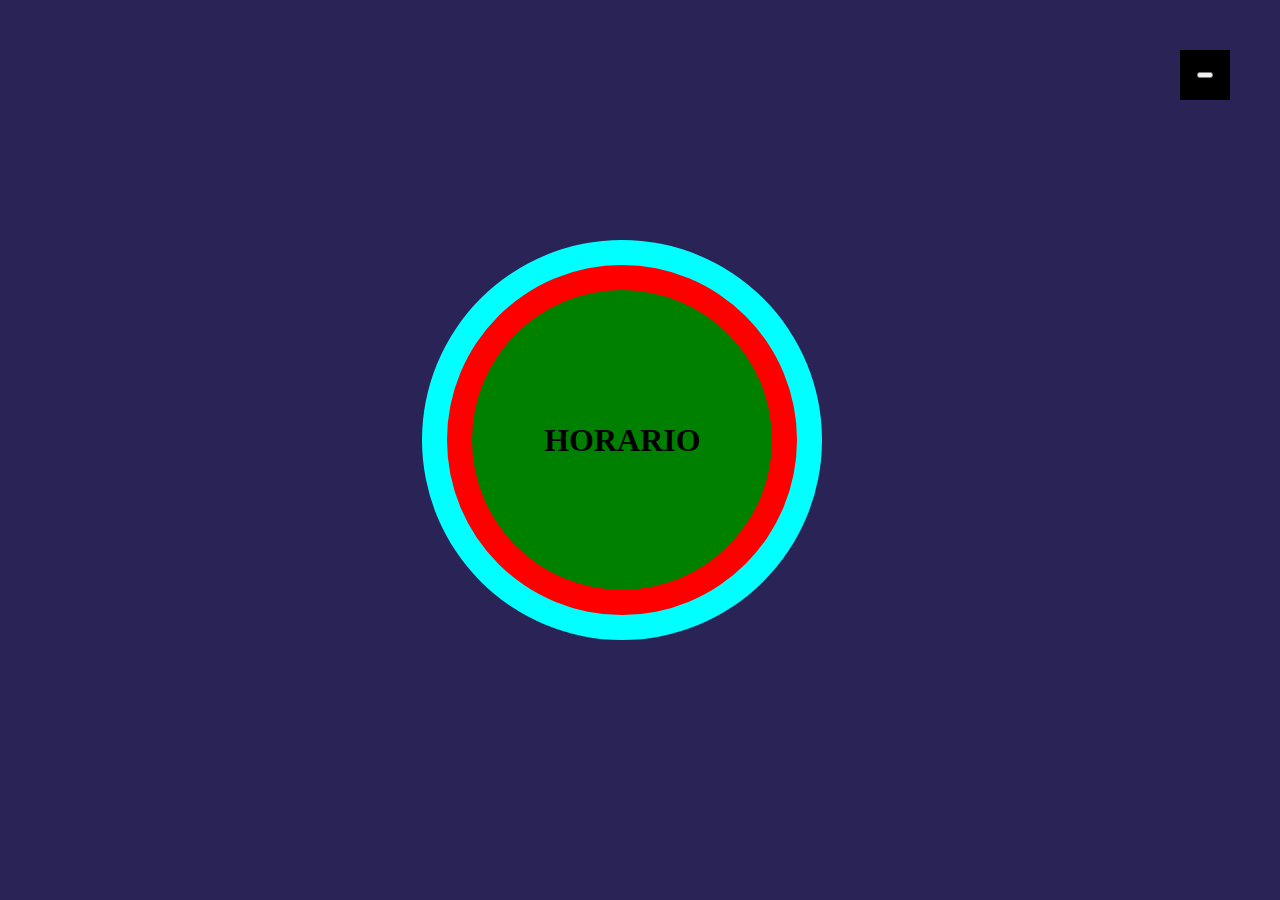
<file: relogio/index.html>
<!DOCTYPE html>
<html lang="en">
<head>
    <meta charset="UTF-8">
    <meta http-equiv="X-UA-Compatible" content="IE=edge">
    <meta name="viewport" content="width=device-width, initial-scale=1.0">
    <title>Document</title>
    <link rel="stylesheet" href="index.css">
    <script src="index.js"></script>
</head>
<body>
    <div id="DarkMdBtt" class="night">
        <button></button>
    </div>
    <div class="seconds">
        <div class="minutes">
            <div class="hours">
                <h1>HORARIO</h1>
            </div>
        </div>
    </div>
</body>
</html>
</file>
<file: relogio/index.css>
body {
    display: grid;
    align-items: center;
    justify-content: center;
    height: 96vh;
    width: 96vw;
    background-color: #2a2356;
}

#DarkMdBtt {
    display: grid;
    align-items: center;
    justify-content: center;
    position: absolute;
    right: 50px;
    top: 50px;
    height: 50px;
    width: 50px;
    background-color: black;
}

.seconds {
    display: grid;
    align-items: center;
    justify-content: center;
    background-color: aqua;
    height: 400px;
    width: 400px;
    border-radius: 50%;
}

.minutes {
    display: grid;
    align-items: center;
    justify-content: center;
    background-color: red;
    height: 350px;
    width: 350px;
    border-radius: 50%;
}

.hours {
    display: grid;
    align-items: center;
    justify-content: center;
    background-color: green;
    height: 300px;
    width: 300px;
    border-radius: 50%;

}
</file>
